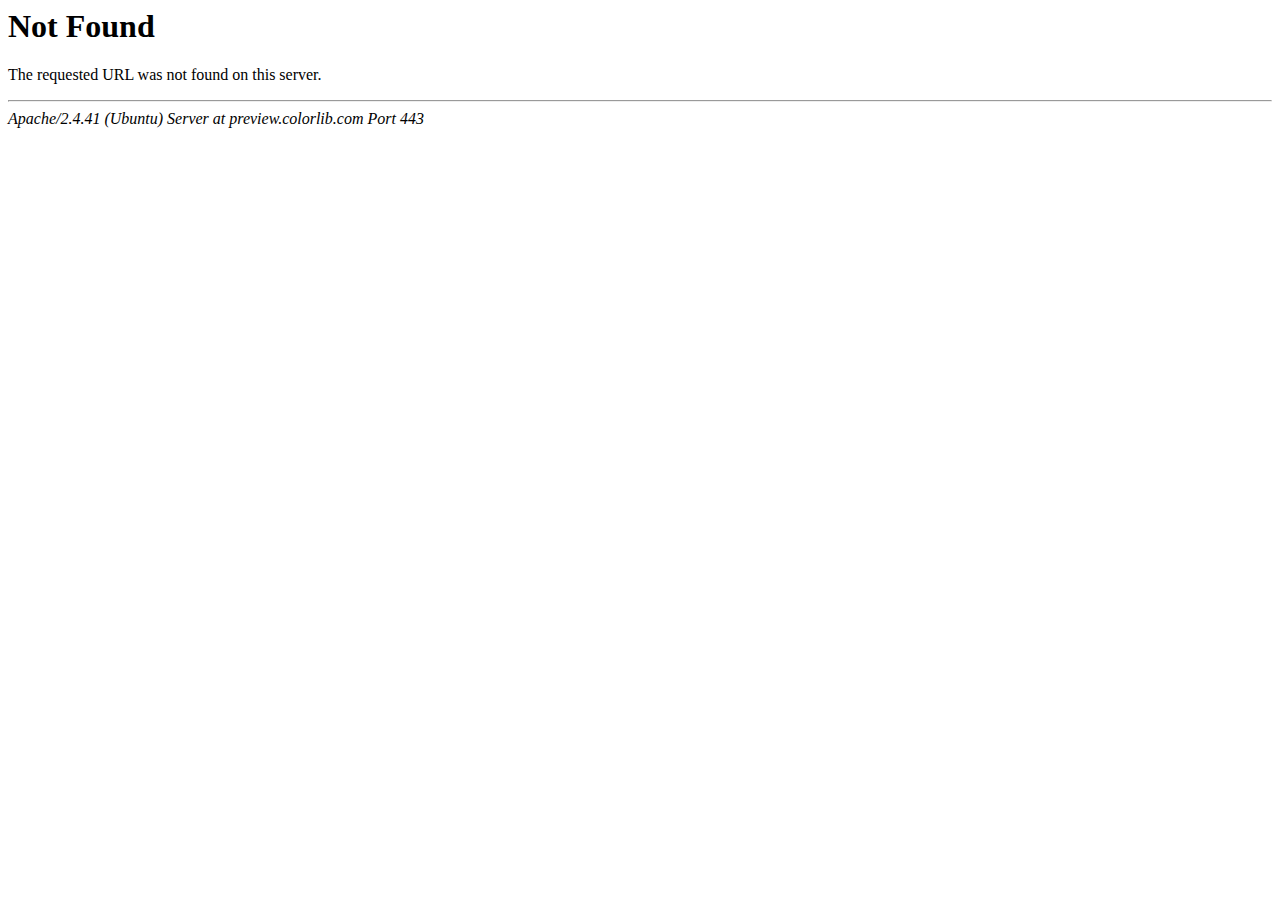
<file: vendors/owl-carousel/owl.video.play.html>
<!DOCTYPE HTML PUBLIC "-//IETF//DTD HTML 2.0//EN">
<html><head>
<title>404 Not Found</title>
</head><body>
<h1>Not Found</h1>
<p>The requested URL was not found on this server.</p>
<hr>
<address>Apache/2.4.41 (Ubuntu) Server at preview.colorlib.com Port 443</address>
</body></html>
</file>
